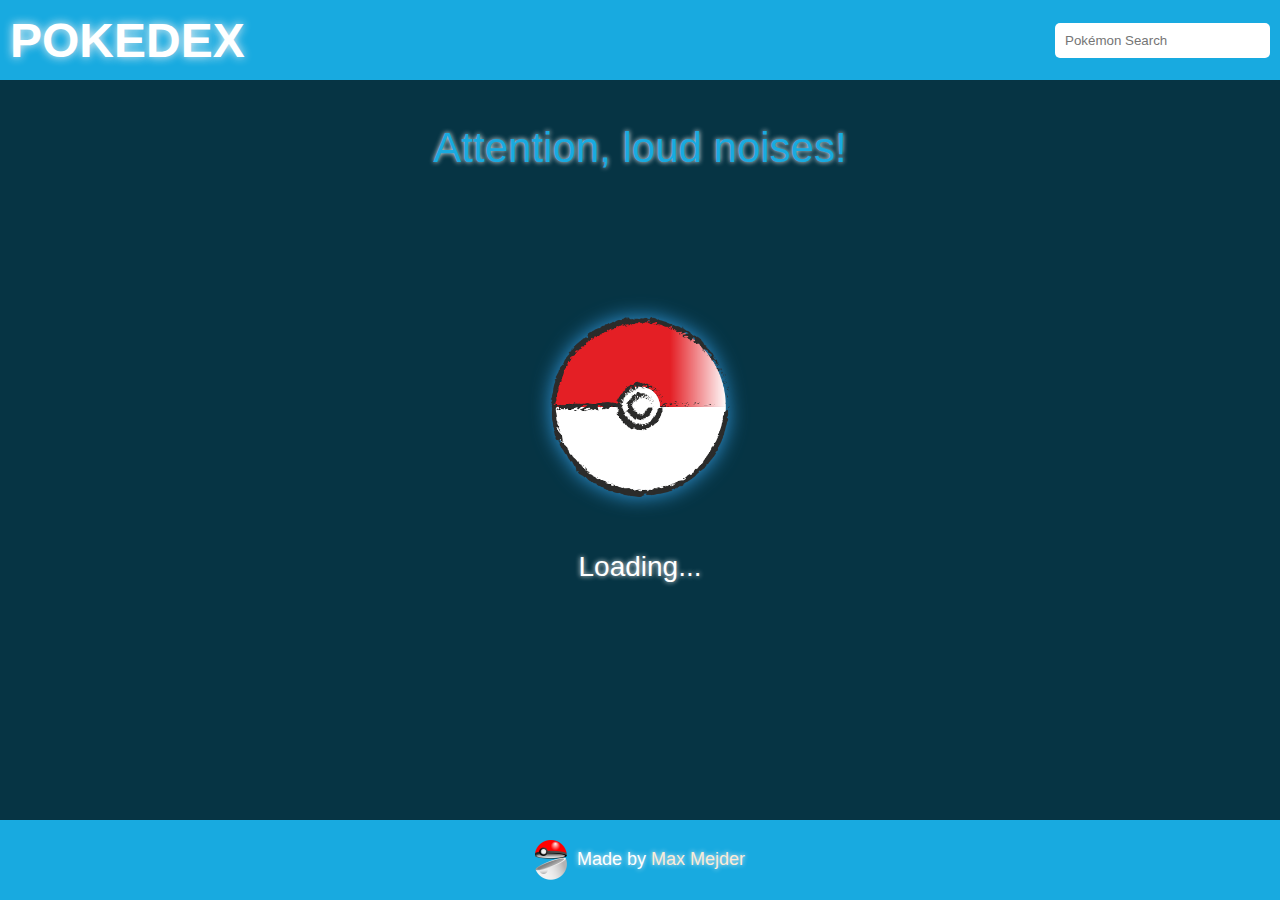
<file: index.html>
<!DOCTYPE html>
<html lang="en">

<head>
    <meta charset="UTF-8">
    <meta name="viewport" content="width=device-width, initial-scale=1.0">

    <link rel="icon" href="./assets/img/pokeball.png">

    <link rel="stylesheet" href="style.css">
    <link rel="stylesheet" href="./style/media.css">
    <link rel="stylesheet" href="./style/standard.css">

    <script src="./script/database.js"></script>
    <script src="./script/template.js"></script>
    <script src="./script.js"></script>
    
    <title>POKEDEX</title>
</head>

<body onload="init()">
    <header class="header">
        <div class="header-content">
            <h1>POKEDEX</h1>
            <input type="search" title="Enter at least 3 letters" id="searchBar" placeholder="Pokémon Search"
                oninput="searchPokemon()">
        </div>
    </header>
    <main class="page_content">
        <div id="loading" class="LOAD">
            <div class="loader"><img src="./assets/img/ball-loading.png" alt="Loading...Ball"></div>
            <p class="loader-p">Loading...</p>
        </div>
        <p id="Attention" class="Attention">Attention, loud noises!</p>
        <div id="pokedex" class="pokedex"></div>
        <button id="loadButton" class="more" onclick="loadMore()">More...</button>
        <dialog id="dialogpokemon" class="pokemon-dialog"></dialog>
    </main>
    <footer class="footer">
        <div class="footer-content">
            <img style="width: 32px;" src="./assets/img/pokeball.png" alt="Pokeball">
            <p class="made">Made by <a class="foot_a" href="https://github.com/rmmejder-DA" target="_blank"
                    rel="noopener">Max
                    Mejder</a></p>
        </div>
    </footer>

</body>

</html>
</file>
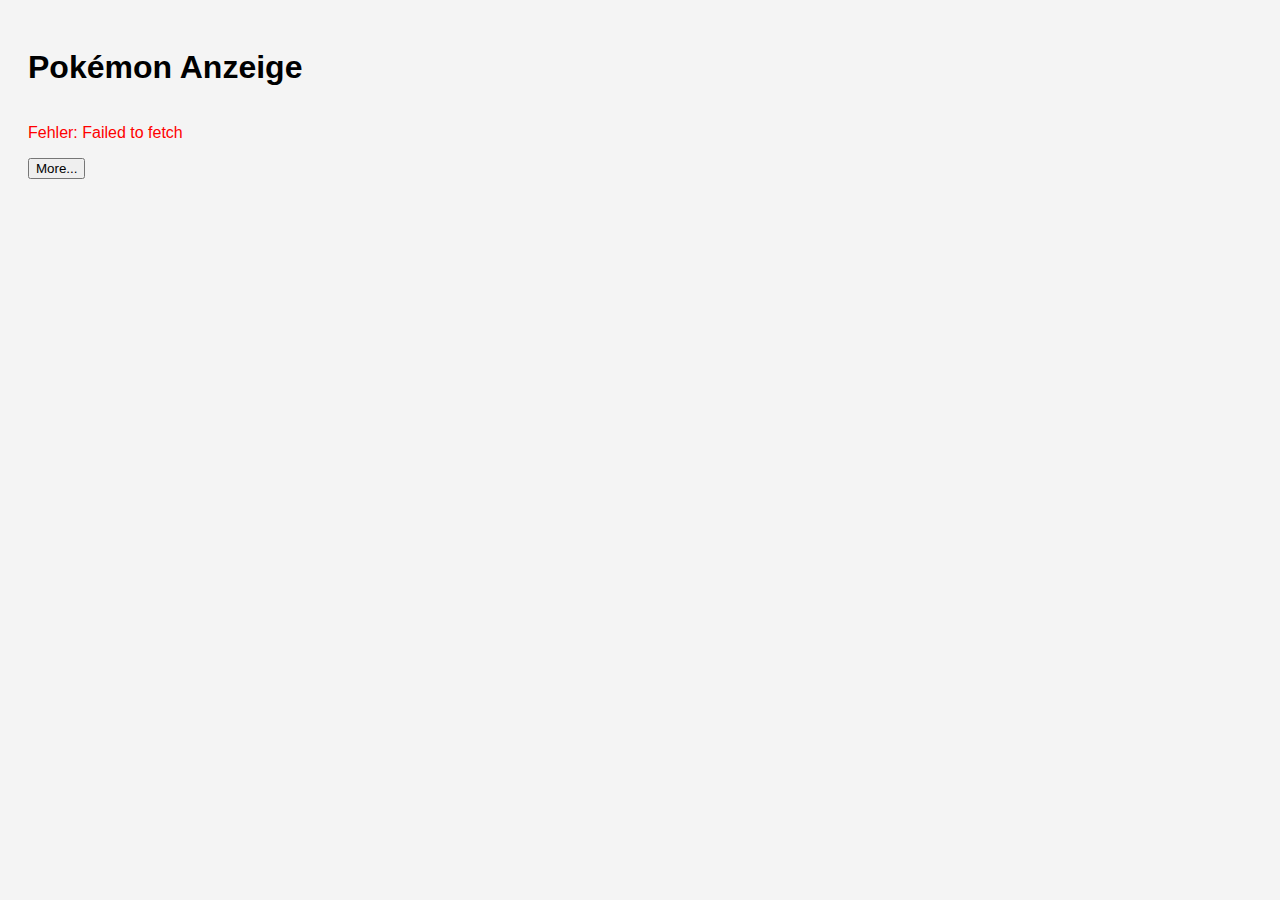
<file: test.html>
<!DOCTYPE html>
<html lang="de">
<head>
<meta charset="UTF-8">
<meta name="viewport" content="width=device-width, initial-scale=1.0">
<title>Pokémon Anzeige</title>
<style>
  body { font-family: Arial, sans-serif; background: #f4f4f4; padding: 20px; }
  .pokemon-container { display: flex; flex-wrap: wrap; gap: 15px; }
  .pokemon-card {
    background: white;
    border-radius: 8px;
    padding: 10px;
    text-align: center;
    width: 120px;
    box-shadow: 0 2px 5px rgba(0,0,0,0.1);
  }
  .pokemon-card img { width: 96px; height: 96px; }
</style>
</head>
<body>

<h1>Pokémon Anzeige</h1>
<div id="pokemon-container" class="pokemon-container"></div>
<button type="button" onclick="loadPokemons()">More...</button>
<script>
async function loadPokemons() {
    const container = document.getElementById('pokemon-container');
    container.innerHTML = "<p>Lade Pokémon...</p>";

    try {
        // 1. Hole die ersten 60 Pokémon
        const response = await fetch('https://pokeapi.co/api/v2/pokemon?limit=60');
        if (!response.ok) throw new Error(`HTTP-Fehler: ${response.status}`);
        const data = await response.json();

        // 2. Wähle zufällig 10 Pokémon aus
        const shuffled = data.results.sort(() => 0.5 - Math.random());
        const selected = shuffled.slice(0, 10);

        // 3. Lade Details (Name + Bild) für die 10 Pokémon
        const pokemonDetails = await Promise.all(
            selected.map(async (p) => {
                const res = await fetch(p.url);
                if (!res.ok) throw new Error(`Fehler beim Laden von ${p.name}`);
                return res.json();
            })
        );

        // 4. Anzeige im DOM
        container.innerHTML = "";
        pokemonDetails.forEach(pokemon => {
            const card = document.createElement('div');
            card.className = 'pokemon-card';
            card.innerHTML = `
                <img src="${pokemon.sprites.front_default}" alt="${pokemon.name}">
                <h4>${pokemon.name.charAt(0).toUpperCase() + pokemon.name.slice(1)}</h4>
            `;
            container.appendChild(card);
        });

    } catch (error) {
        container.innerHTML = `<p style="color:red;">Fehler: ${error.message}</p>`;
        console.error(error);
    }
}

// Starte beim Laden
loadPokemons();
</script>

</body>
</html>
</file>
<file: style.css>
.pokemon-type-icon {
    width: 24px;
    height: 24px;
}

.page_content {
    display: flex;
    justify-content: center;
    align-items: center;
    flex-direction: column;
    max-width: 1440px;
    margin: 0 auto;
    width: 100%;
    flex: 1;
}

.LOAD {
    display: flex;
    flex-direction: column;
    align-items: center;
    justify-content: center;
    gap: 50px;
    flex: 1;
}

.loader {
    margin: 0 auto;
    animation: spin 3s linear infinite;
    filter: drop-shadow(0 0 10px #3498db);
}

.loader img {
    width: 180px;
    height: 180px;
}

.loader-p {
    color: white;
    font-size: 28px !important;
    text-shadow: #f3f3f3 0px 0px 5px;
}

@-webkit-keyframes spin {
    0% {
        -webkit-transform: rotate(0deg);
    }

    100% {
        -webkit-transform: rotate(360deg);
    }
}

@keyframes spin {
    from {
        transform: rotate(0deg);
    }

    to {
        transform: rotate(360deg);
    }
}

.pokemon-header {
    width: 100%;
    height: 50px;
    display: flex;
    align-items: center;
    border-top-left-radius: 15px;
    border-top-right-radius: 15px;
    justify-content: center;
    background-color: #18aae0;
}

.pokemon-type-text {
    color: white;
    font-size: 18px;
    margin: 0;
    text-shadow: #f3f3f3 0px 0px 5px;
}

.spanplusBtn {
    display: flex;
    flex-direction: column;
    align-items: center;
    gap: 10px;
    width: 100%;
}

.close-button {
    background-color: #f44336;
    margin-bottom: unset;
    padding: 5px 10px;
    border: none;
    border-radius: 5px;
    color: white;
}

.close-button:hover {
    background-color: #f44336;
    padding: 5px 10px;
    border: none;
    border-radius: 5px;
    color: white;
    filter: drop-shadow(0 0 10px rgba(0, 0, 0, 0.5));
    transform: translateY(1px);
    transition: transform 0.3s ease;
    cursor: pointer;
}

.btnunderImgInfo,
.btnunderImgEvo,
.btnunderImgStat {
    width: 80px;
    height: 20px;
    background-color: #bbbbbb;
    border-bottom-left-radius: 5px;
    border-bottom-right-radius: 5px;
    color: white;
    font-size: 16px;
}

.more {
    display: none;
    padding: 0 55px;
    background-color: #f4b438;
    border: none;
    border-radius: 5px;
    color: white;
    font-size: 24px;
    cursor: pointer;
    min-width: 44px;
    min-height: 44px;
    margin-bottom: 12px;
}

.more:hover {
    filter: drop-shadow(0 0 10px rgba(0, 0, 0, 0.5));
    transform: translateY(1px);
    transition: transform 0.3s ease;
}

.pokemon-footer {
    display: flex;
    align-items: center;
    justify-content: center;
    background-color: #082129;
    height: 64px;
    border-bottom-left-radius: 15px;
    border-bottom-right-radius: 15px;
}

.pokemon {
    display: flex;
    border-radius: 20px;
    margin: 10px;
    flex-direction: column;
    width: 210px;
    height: 205px;
    box-shadow: -10px -20px 8px rgba(0, 0, 0, 0.2);
}

.flex-center {
    display: flex;
    align-items: center;
    justify-content: center;
}

.pokemon-image {
    width: 150px;
    height: 140px;
}

.pokemon-image:hover {
    transform: scale(1.3);
    transition: transform 1.3s ease;
    cursor: pointer;
    filter: drop-shadow(0 0 10px rgba(0, 0, 0, 0.5));
}

.pokemon-image-dialog {
    width: 200px;
    height: 200px;
    align-items: center;
}

.span {
    display: flex;
    align-items: center;
    gap: 45px;
    margin-bottom: 16px;
}

.span:hover {
    cursor: pointer;
    transition: gap 0.3s ease;
}

.nav-button {
    background-color: transparent;
    border: none;
    font-size: 32px;
    font-weight: bolder;
    color: white;
    cursor: pointer;
}

.nav-button:hover {
    color: #18aae0;
    filter: drop-shadow(0 0 10px rgba(0, 0, 0, 0.5));
    transform: scale(1.1);
    transition: transform 0.3s ease;
}

.pokflex {
    display: flex;
    justify-content: center;
    align-items: center;
    width: 100%;
    height: 250px;
}

.play-cry-button {
    position: fixed;
    top: 80px;
    right: 60px;
    background-color: transparent;
    border: none;
    font-size: 24px;
    color: white;
    cursor: pointer;
}

.play-cry-button:hover {
    color: #18aae0;
    filter: drop-shadow(0 0 10px rgba(0, 0, 0, 0.5));
    transform: scale(1.1);
    transition: transform 0.3s ease;
}

.play-cry-button::after {
    content: "Play Cry";
    position: absolute;
    top: -30px;
    right: 60px;
    font-size: 16px;
    transform: translateX(50%);
    color: #fff;
    padding: 5px 10px;
    border-radius: 5px;
    opacity: 0;
    pointer-events: none;
    transition: opacity 0.3s ease;
}
.play-cry-button:hover::after {
    opacity: 1;
}
</file>
<file: style/media.css>
@media (max-width: 600px) {
    .pokemon {
        width: 100% !important;
    }

    h1 {
        font-size: 24px !important;
    }

    .span {
        font-size: 18px;
        gap: 30px !important;
    }
    .made {
        font-size: 18px !important;
    }

    .btnunderImg {
        width: 64px;
    }

    input {
        padding: 5px !important;
        border: none;
        border-radius: 5px;
        width: 142px !important;
        max-width: unset;
    }
    .footer {
        gap: 10px !important;
    }

    .evolution img {
        width: 100px !important;
        height: 99px !important;
    }

    .evoDialog {
        font-size: 20px !important;
        margin-left: 10px !important;
        margin-right: 10px !important;
    }

    .moreFlex {
        padding: unset;
        font-size: 18px !important;
    }

    .Attention {
        font-size: 24px !important;

    }
    .more {
        font-size: 18px !important;
    }
}
</file>
<file: style/standard.css>
html {
    min-height: 100vh;
}

.noscroll {
    overflow: hidden;
}

* {
    box-sizing: border-box;
    scroll-behavior: auto;
}

body {
    margin: 0;
    font-family: Arial, sans-serif;
    background-color: #063444;
    min-height: 100vh;
    display: flex;
    flex-direction: column;
}

dialog::backdrop {
    background-color: rgba(0, 0, 0, 0.5);
}

.header {
    display: flex;
    align-items: center;
    justify-content: center;
    height: 80px;
    background-color: #18aae0;
}

.header-content {
    display: flex;
    align-items: center;
    justify-content: space-between;
    width: 100%;
    max-width: 1440px;
    margin: 0 auto;
    padding-inline: 10px;
}

.footer {
    display: flex;
    align-items: center;
    justify-content: center;
    background-color: #18aae0;
    height: 80px;
    gap: 68px;
}

.evoDialog {
    font-size: 24px;
}

.evolution img {
    width: 120px;
    height: 120px;
}

.pokemon-details {
    display: flex;
    flex-direction: column;
    align-items: center;
    text-align: center;
}

.pokemon-details-none {
    display: flex;
    flex-direction: column;
    align-items: center;
    gap: 10px;
    text-align: center;
    margin-top: 5px;
}

.pokemon-next-details {
    text-align: center;
}

.pokemon-info {
    display: flex;
    flex-direction: column;
    align-items: center;
    gap: 10px;
    margin-top: 32px;
}

.pokemon-dialog {
    background-color: #082129;
    border: none;
    padding: unset;
    border-radius: 10px;
    z-index: 1000;
    height: 500px;
    width: 400px;
    max-width: 100%;
}

.dialog-header {
    display: flex;
    align-items: center;
    justify-content: space-between;
    background-color: #18aae0;
    padding: 10px;
    padding-left: 20px;
    padding-right: 20px;
}

input {
    padding: 10px;
    border: none;
    border-radius: 5px;
    width: 100%;
    max-width: 215px;
}

h1 {
    color: white;
    font-size: 48px;
    margin: 0;
    text-shadow: #f3f3f3 0px 0px 10px;
}

h2 {
    color: white;
    font-size: 24px;
    margin: 0;
    text-shadow: #000000 -8px -1px 5px;
}

p {
    color: white;
    font-size: 18px;
    margin: 0;
    text-shadow: #f3f3f3 0px 0px 5px;
}

.Attention {
    color: #18aae0;
    font-size: 42px;
    margin: 0;
    position: absolute;
    top: 124px;
}

.foot_a {
    text-decoration: unset;
    color: antiquewhite;
}

.pokedex {
    flex-wrap: wrap;
    justify-content: center;
    width: 1440px;
    max-width: 100%;
    margin: 0 auto;
}

.evolution {
    display: flex;
    align-items: center;
    justify-content: center;
    margin-top: 10px;
}
.footer-content {
    display: flex;
    align-items: center;
    gap: 10px;
}
</file>
